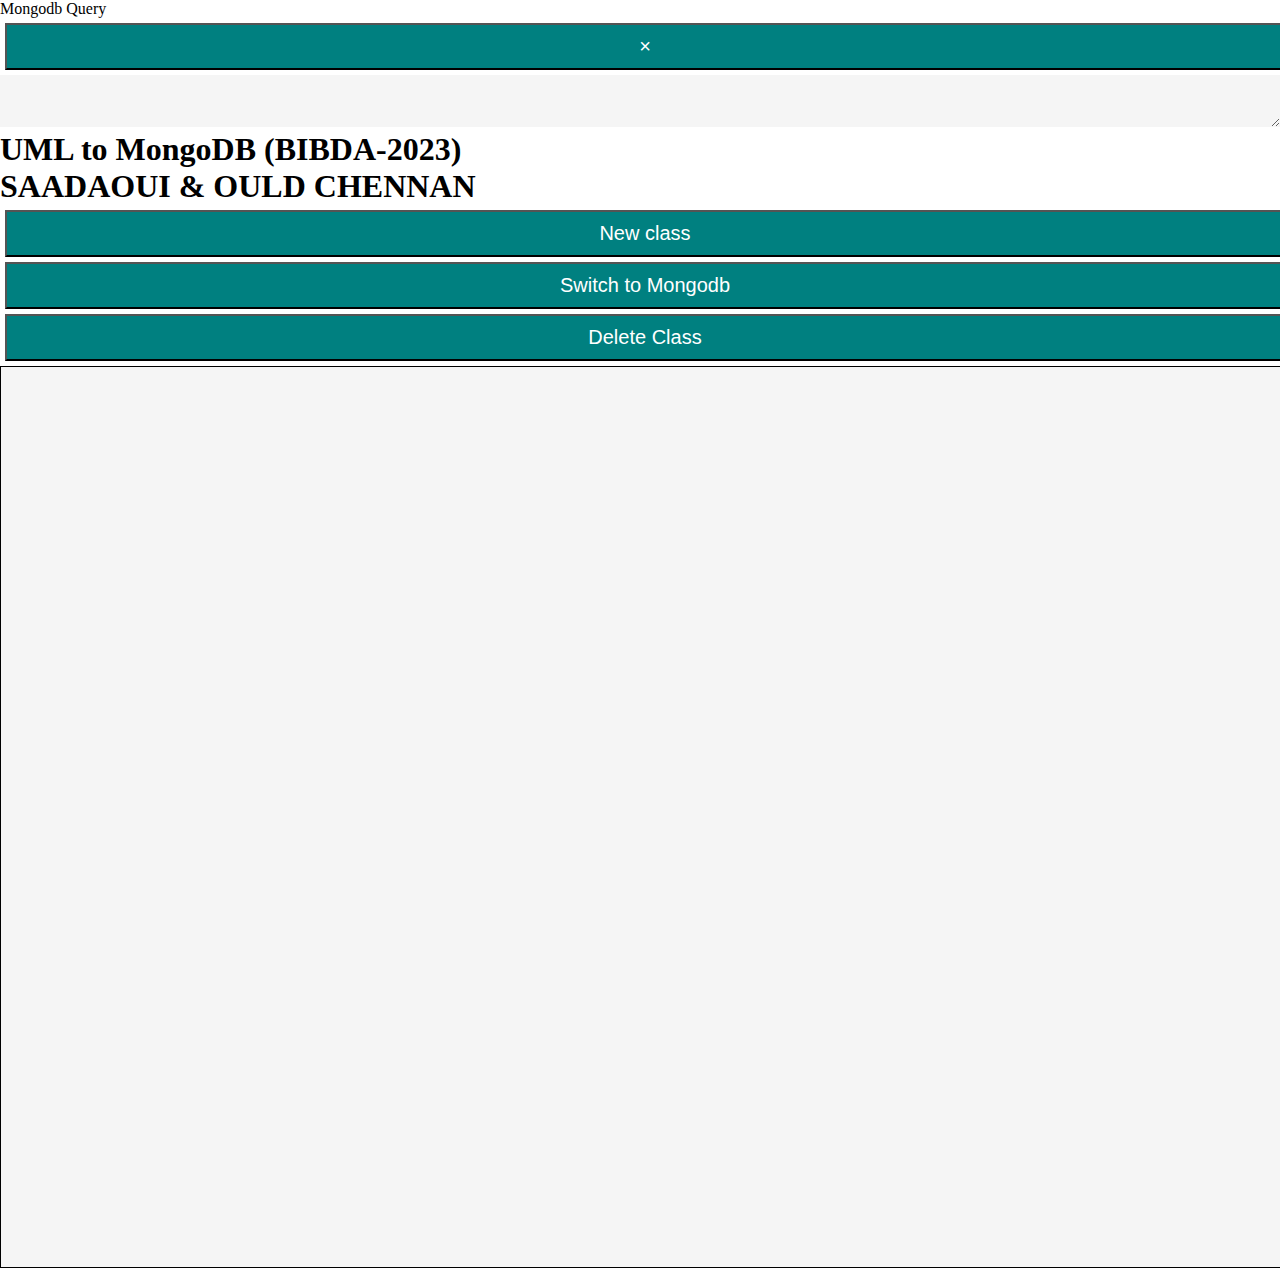
<file: index.html>
<!DOCTYPE html>
<html lang="en">
<head>
    <meta charset="UTF-8">
    <meta http-equiv="X-UA-Compatible" content="IE=edge">
    <meta name="viewport" content="width=device-width, initial-scale=1.0">
    <title>Uml To Mongo</title>
    <link rel="stylesheet" href="styl.css">
</head>
<body>
 <div class="query" id="query">
    <div class="query-header">
        <div class="title">Mongodb Query</div>
        <button data-close-button class="close-button">&times;</button>
    </div>
        <textarea id="queryArea" class="query-body" spellcheck="false"></textarea>
 </div>

    
<header>
    <div class="h">
            <h1>UML to MongoDB (BIBDA-2023)</h1>
            <h1 class="mono">SAADAOUI & OULD CHENNAN</h1>
    </div>
    <div class="b">

            <button id="createDiv" class="button1">New class</button>
            <button id="extractInfo" class="button1" data-query-target="#query"$>Switch to Mongodb</button>
            <button id="deleteClass" class="button1">Delete Class</button>
    </div>
</header>
<main id="container">
<div id="container1">
<canvas id="canvas"></canvas>
 </div>

 <div class="buttons">


 </div>

 </div>
</main>
    <div  id="overlay"></div>
    <script src="script3.js"></script>
</body>
</html>
</file>
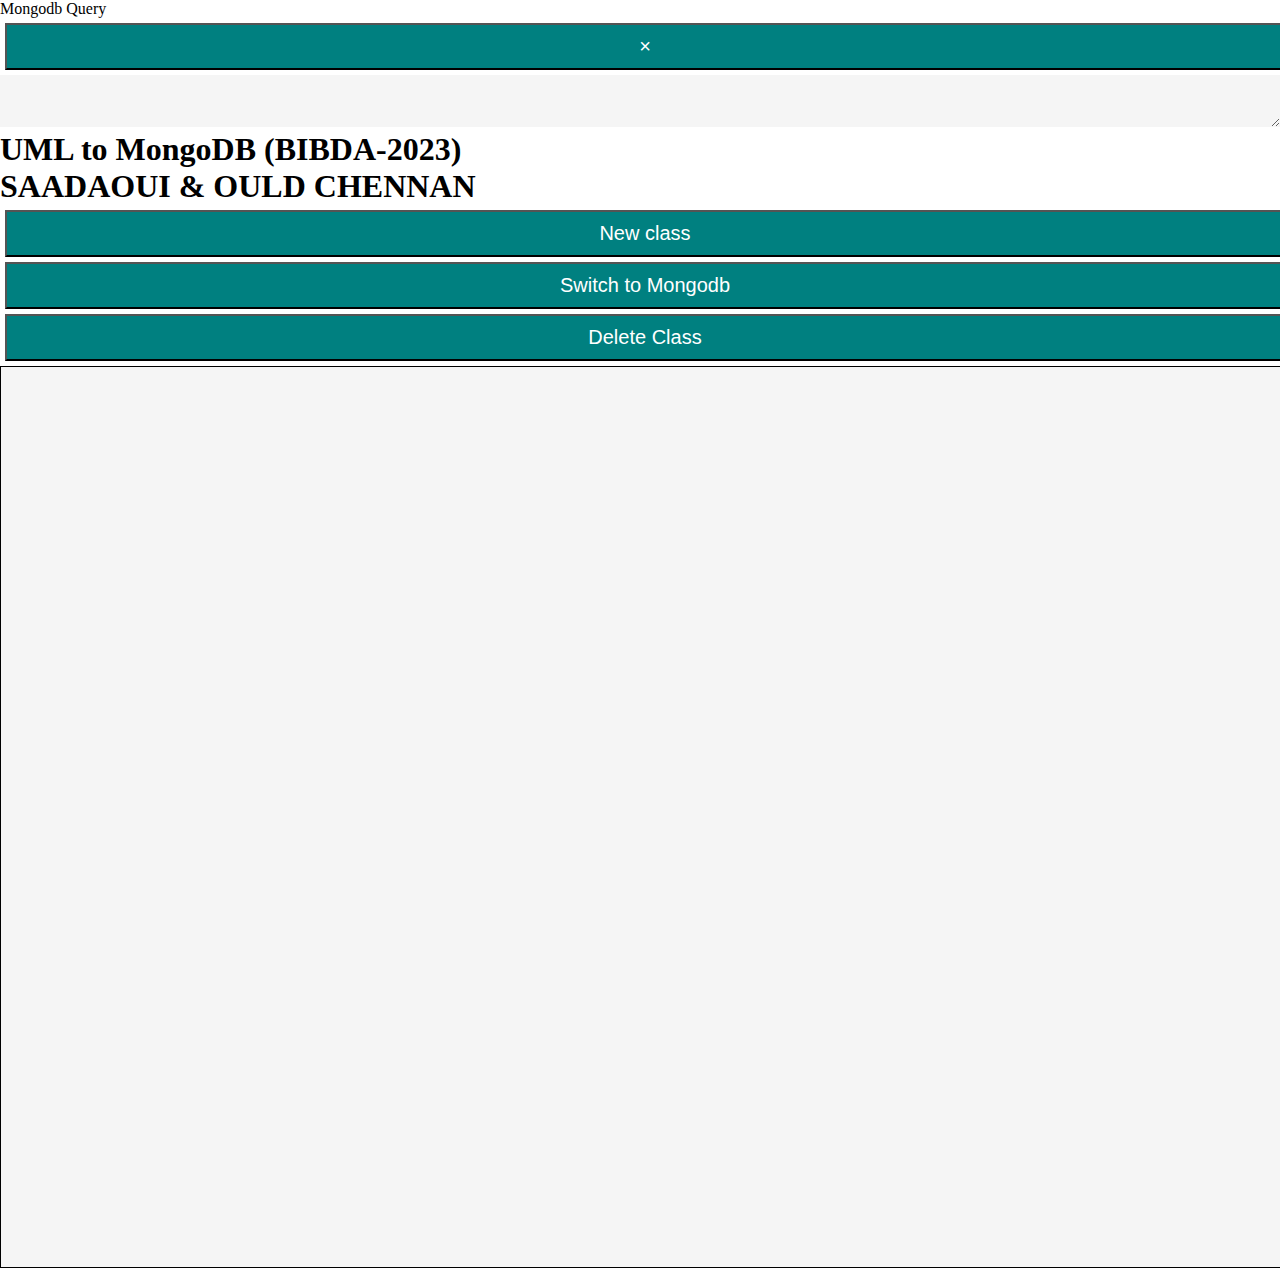
<file: index (2).html>
<!DOCTYPE html>
<html lang="en">
<head>
    <meta charset="UTF-8">
    <meta http-equiv="X-UA-Compatible" content="IE=edge">
    <meta name="viewport" content="width=device-width, initial-scale=1.0">
    <title>Uml To Mongo</title>
    <link rel="stylesheet" href="styl.css">
</head>
<body>
 <div class="query" id="query">
    <div class="query-header">
        <div class="title">Mongodb Query</div>
        <button data-close-button class="close-button">&times;</button>
    </div>
        <textarea id="queryArea" class="query-body" spellcheck="false"></textarea>
 </div>

    
<header>
    <div class="h">
            <h1>UML to MongoDB (BIBDA-2023)</h1>
            <h1 class="mono">SAADAOUI & OULD CHENNAN</h1>
    </div>
    <div class="b">

            <button id="createDiv" class="button1">New class</button>
            <button id="extractInfo" class="button1" data-query-target="#query"$>Switch to Mongodb</button>
            <button id="deleteClass" class="button1">Delete Class</button>
    </div>
</header>
<main id="container">
<div id="container1">
<canvas id="canvas"></canvas>
 </div>

 <div class="buttons">


 </div>

 </div>
</main>
    <div  id="overlay"></div>
    <script src="script3.js"></script>
</body>
</html>
</file>
<file: styl.css>
*{
  margin:0;
  padding: 0;
}
body{
  width: 100%;
  height: 100%;
}
.draggable {
    position: absolute;

  border: 2px solid black; 
  padding: 10px; 
  margin: 10px; 
  width: 200px; 
  display: flex; 
  flex-direction: column; 
  }
  .className{
  margin: 5px 0; 
  width: 80px;
  padding: 5px; 
  align-self: center;
  font-weight: bold; 
  border: none; 
  background-color: transparent; 
  }

  input{

  font-weight: bold; 
  }
 .classAttributes {
  margin: 5px 0; 
  height: 100px;
  border: 1px solid #ccc;
  background-color: #f5f5f5;
 } 
#canvas {
    border: 1px solid black;
    background-color: whitesmoke;
}

.circle {
    width: 10px;
    height: 10px;
    border-radius: 50%;
    background-color: red;
    position: absolute;
}

.left-point, .right-point {
  width: 9px;
  height: 9px;
  border-radius: 50%;
  position: absolute;
}


.left-point {
  top: 50%;
  left: 0;
  transform: translate(-50%, -50%);
}

.right-point {
  top: 50%;
  right: 0;
  transform: translate(50%, -50%);
}

.mult{
    width: 20px;
    height: 20px;
    position: absolute;
}
.right-mult {
  top: 30%;
  right: 0;
  transform: translate(120%, -50%);
}
.left-mult {
  top: 30%;
  left: 0;
  transform: translate(-120%, -50%);
}

#container {
  display: flex;
}


button {
  width: 100%;
  display: block;
  padding: 10px;
  margin: 5px;
  background-color: #008080;
  color: white;
  font-size: 20px;
}
#queryArea {
  width: 100%; /* take half of the screen */
  height: 85.5%; /* take all the screen height */
  background-color: #f5f5f5; /* code editor background color */
  color: #333; /* text color */
  font-family: monospace; /* code editor font */
  font-size: 14px; /* font size */
  padding: 10px; /* add some padding */
  border: none; /* remove border */
  box-sizing: border-box; /* include padding and border in total width and height */
}

#otherArea {
  width: 100%;
}
</file>
